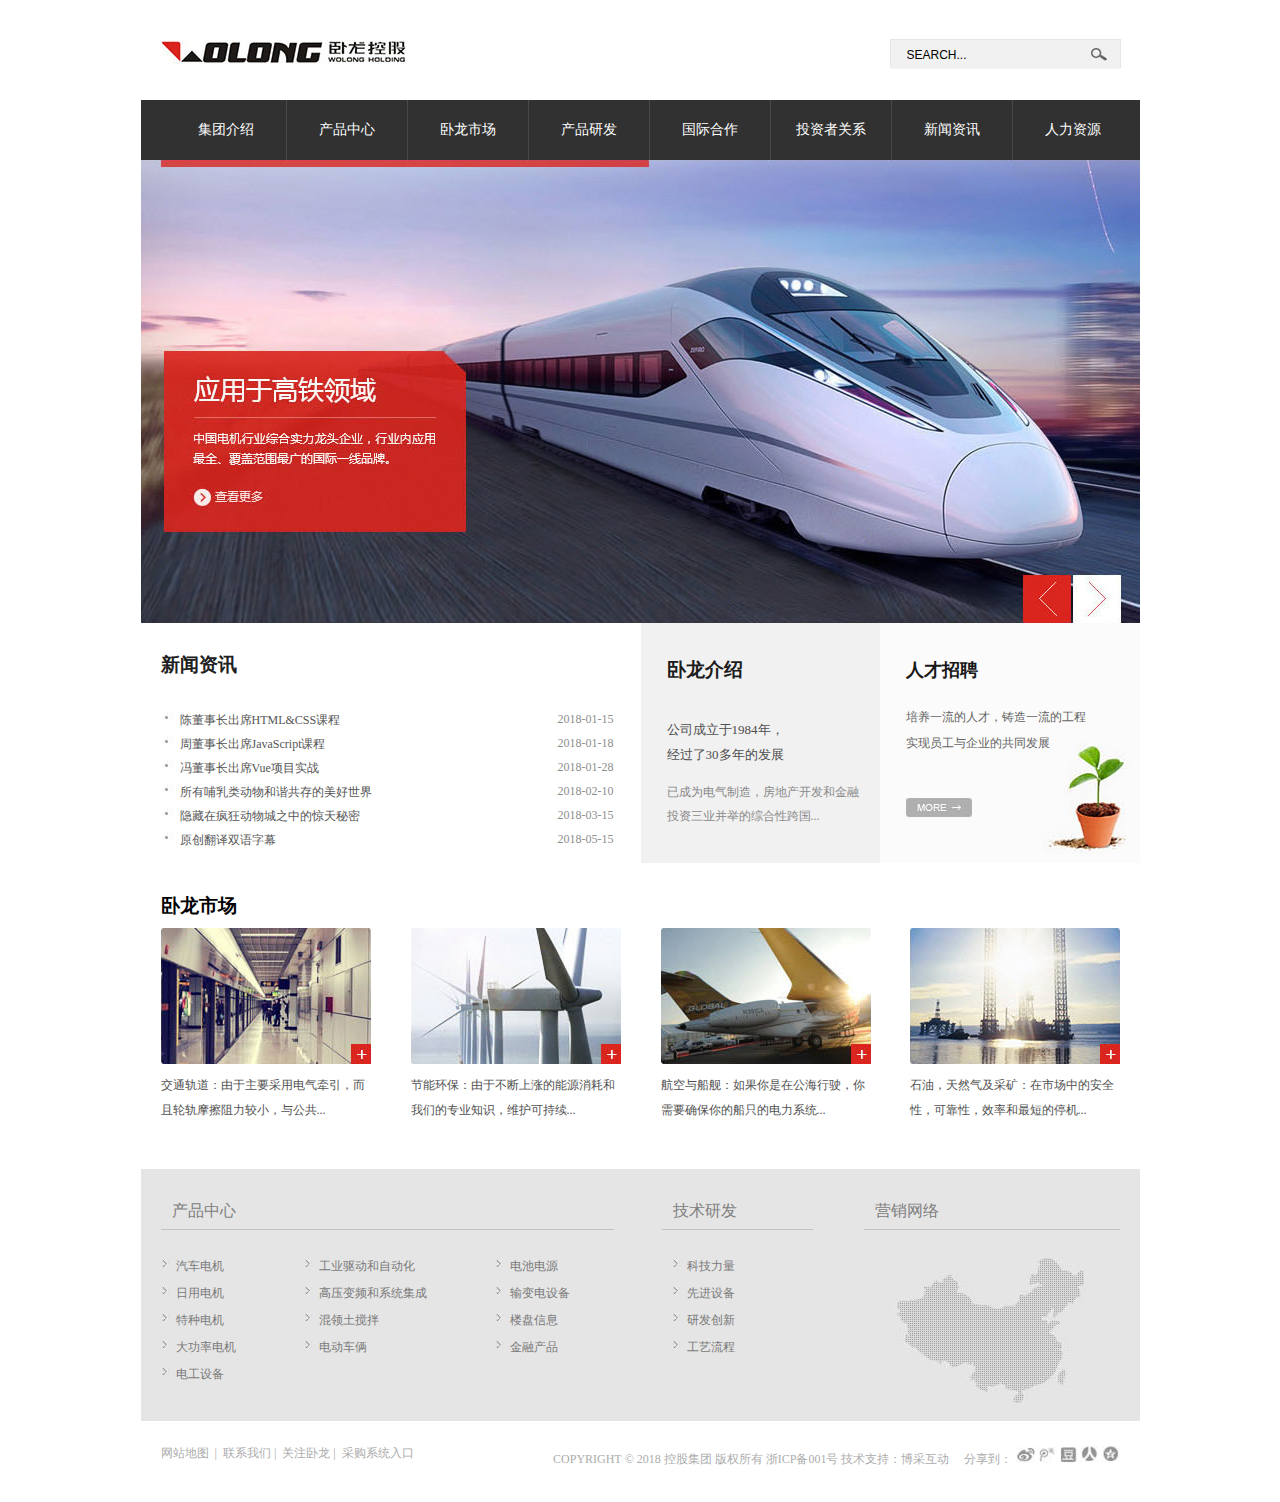
<file: index.html>
<!DOCTYPE html>
<html>
	<head>
		<meta charset="UTF-8">
		<title>首页之卧龙</title>
		<link rel="stylesheet" href="css/stylesIndex.css" />
	</head>
	<body>
		<!--1.头部-->
		<div id="header">
			<div class="logo">
				<a href="#">
					<img src="img/logo1.png"/>
				</a>
			</div>			
			<div class="search">
				<form>
					<input type="text" value="SEARCH..." class="txt"/>
					<input type="submit" value="" class="btn" />
				</form>
			</div>
		</div>
		<!--2.导航-->
		<div id="nav">
			<ul>
				<li><a href="#">集团介绍</a></li>
				<li><a href="#">产品中心</a></li>
				<li><a href="#">卧龙市场</a></li>
				<li><a href="#">产品研发</a></li>
				<li><a href="#">国际合作</a></li>
				<li><a href="#">投资者关系</a></li>
				<li><a href="#">新闻资讯</a></li>
				<li class="eight"><a href="#">人力资源</a></li>
			</ul>
		</div>
		<!--3.横幅-->
		<div id="banner">
			<a href="#">
				<img src="img/banner1.png" />
			</a>
		</div>
		<!--4.新闻-->
		<div id="news">
			<div class="news-1">
				<div class="infomation1">
					<h3>新闻资讯</h3>
					<ul>
						<li><a href="#">陈董事长出席HTML&CSS课程</a>
							<span>2018-01-15</span>
						</li>
						<li><a href="#">周董事长出席JavaScript课程</a>
							<span>2018-01-18</span>
						</li>
						<li><a href="#">冯董事长出席Vue项目实战</a>
							<span>2018-01-28</span>
						</li>
						<li><a href="#">所有哺乳类动物和谐共存的美好世界</a>
							<span>2018-02-10</span>
						</li>
						<li><a href="#">隐藏在疯狂动物城之中的惊天秘密</a>
							<span>2018-03-15</span>
						</li>
						<li><a href="#">原创翻译双语字幕</a>
							<span>2018-05-15</span>
						</li>
					</ul>
				</div>
				<div class="infomation2">
					<h3>
						卧龙介绍
					</h3>
					<p class="info1">公司成立于1984年，经过了30多年的发展</p>
					<p class="info2">已成为电气制造，房地产开发和金融投资三业并举的综合性跨国...</p>
				</div>
				<div class="infomation3">
					
					<h3>
						人才招聘
					</h3>
					<p class="hr1">培养一流的人才，铸造一流的工程实现员工与企业的共同发展</p>
					<a href="#" class="more">
						<img src="img/more.png" />
					</a>
					
				</div>
			</div>
			<div class="news-2">
				<h3>卧龙市场</h3>
				<div class="contents">
					<div class="p1">
						<img src="img/p1.png" />
						<a href="#">
						交通轨道：由于主要采用电气牵引，而且轮轨摩擦阻力较小，与公共...	
						</a>
					</div>
					<div class="p2">
						<img src="img/p2.png" />
						<a href="#">
						节能环保：由于不断上涨的能源消耗和我们的专业知识，维护可持续...	
						</a>
					</div>
					<div class="p3">
						<img src="img/p3.png" />
						<a href="#">
						航空与船舰：如果你是在公海行驶，你需要确保你的船只的电力系统...	
						</a>
					</div>
					<div class="p4">
						<img src="img/p4.png" />
						<a href="#">
						石油，天然气及采矿：在市场中的安全性，可靠性，效率和最短的停机...	
						</a>
					</div>
				</div>
			</div>
		</div>
		<!--5.底部-->
		<div id="footer">
			<div class="section1">
				<div class="info1">
					<h3>产品中心</h3>
					<ul>
						<li><a href="#">汽车电机</a> </li>
						<li><a href="#">日用电机</a></li>
						<li><a href="#">特种电机</a></li>
						<li><a href="#">大功率电机</a></li>
						<li><a href="#">电工设备</a></li>
					</ul>
					<ul style="margin: 0 68px">
						<li><a href="#">工业驱动和自动化</a></li>
						<li><a href="#">高压变频和系统集成</a></li>
						<li><a href="#">混领土搅拌</a></li>
						<li><a href="#">电动车俩</a></li>
						
					</ul>
					<ul>
						<li><a href="#">电池电源</a></li>
						<li><a href="#">输变电设备</a></li>
						<li><a href="#">楼盘信息</a></li>
						<li><a href="#">金融产品</a></li>
						
					</ul>
				</div>
				<div class="info2">
					<h3>技术研发</h3>
					<ul style="padding-left: 10px;">
						<li><a href="#">科技力量</a></li>
						<li><a href="#">先进设备</a></li>
						<li><a href="#">研发创新</a></li>
						<li><a href="#">工艺流程</a></li>
						
					</ul>
				</div>
				<div class="info3">
					<h3>营销网络</h3>
					<img src="img/map.png"  />
				</div>
			</div>
			
			<div class="section2">
				<div class="view1">
					<a href="#">网站地图</a>
					<span>|</span> 
					<a href="#">联系我们</a><span>|</span> 
					<a href="#">关注卧龙</a><span>|</span> 
					<a href="#">采购系统入口</a>
				</div>
				<div class="view2">
					COPYRIGHT&nbsp;&copy;&nbsp;2018&nbsp;控股集团&nbsp;版权所有&nbsp;浙ICP备001号&nbsp;技术支持：博采互动&nbsp;&nbsp;&nbsp;&nbsp;
					分享到：
					<a href="#"><img src="img/bo.png"/></a>
					<a href="#"><img src="img/wei.png"/></a>
					<a href="#"><img src="img/dou.png"/></a>
					<a href="#"><img src="img/ren.png"/></a>
					<a href="#"><img src="img/xin.png"/></a>
				</div>
			</div>
		</div>
		
	</body>
</html>
</file>
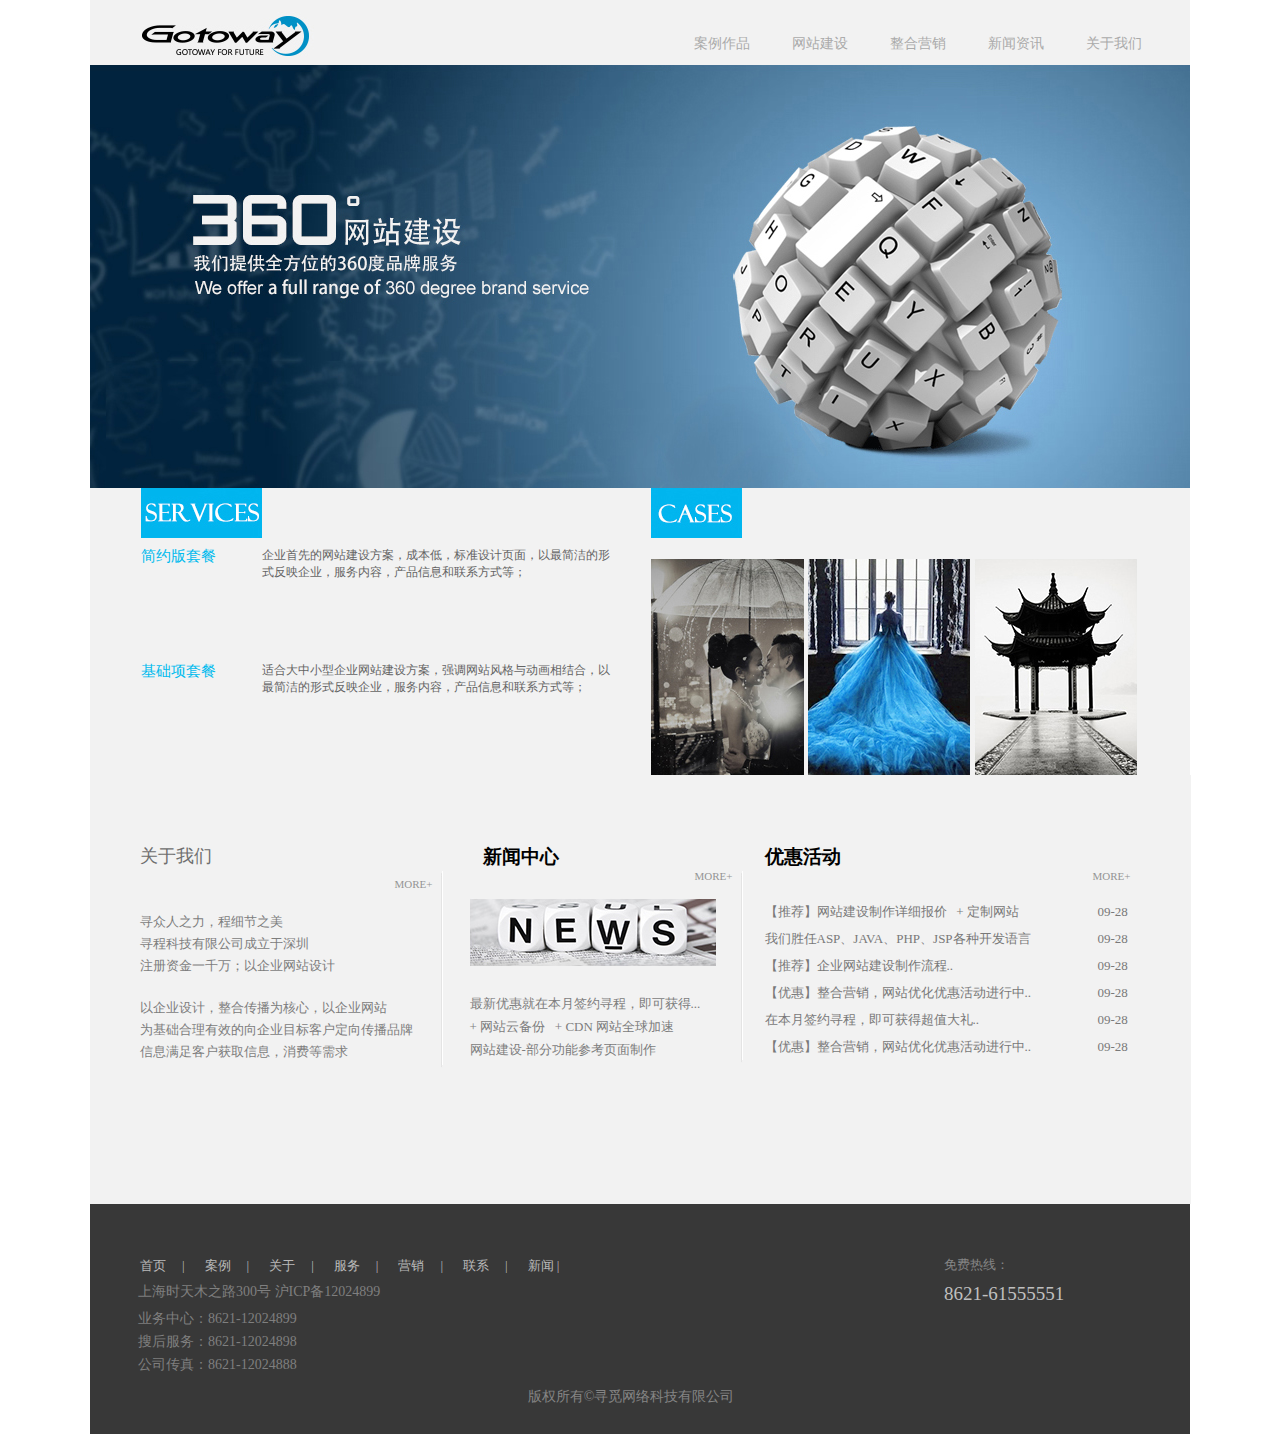
<file: The360/index.html>
<!DOCTYPE html>
<html>
	<head>
		<meta charset="UTF-8">
		<title>网站360 | 首页</title>
		<link rel="stylesheet" href="css/style360.css" />
	</head>
	<body>
		<div id="header">
			<div class="logo">
				<a href="#"><img src="img/goto.png"/></a>
			</div>
			<div class="nav">
				<a href="#">案例作品</a>
				<a href="#">网站建设</a>
				<a href="#">整合营销</a>
				<a href="#">新闻资讯</a>
				<a href="#">关于我们</a>
			</div>
		</div>
		
		<div id="banner">
			<a href="#"><img src="img/ban1.png"/></a>
		</div>
		
		<!--服务-->
		<div id="services">
			<div class="service">
				<div class="s1">
					<a href="#"><img src="img/services.png"/></a>
				</div>
				<div class="s2">
					<div class="left">
						简约版套餐
					</div>
					<div class="right">
						企业首先的网站建设方案，成本低，标准设计页面，以最简洁的形式反映企业，服务内容，产品信息和联系方式等；
					</div>
				</div>
				<div class="s3">
					<div class="left">
						基础项套餐
					</div>
					<div class="right">
						适合大中小型企业网站建设方案，强调网站风格与动画相结合，以最简洁的形式反映企业，服务内容，产品信息和联系方式等；
					</div>
				</div>
			</div>
			
			
			<div class="cases">
				<div class="case">
					<a href="#"><img src="img/cases.png"/></a>
				</div>
				
				<div class="photo">
					<a href="#"><img src="img/p1.png"/></a>
					<a href="#"><img src="img/p2.png"/></a>
					<a href="#"><img src="img/p3.png"/></a>
				</div>
				
			</div>
		</div>
		
		<!--关于-->
		<div id="about">
			<div class="view us">
				<h3 class="title">关于我们</h3>
				<p class="more">MORE+</p>
				<div class="contents">
					<p class="info1">
						寻众人之力，程细节之美<br />
						寻程科技有限公司成立于深圳<br />
						注册资金一千万；以企业网站设计
					</p>
					<p class="info2">
						以企业设计，整合传播为核心，以企业网站<br />
						为基础合理有效的向企业目标客户定向传播品牌<br />
						信息满足客户获取信息，消费等需求
					</p>
					
				</div>
			</div>
			<div class="view news">
				<h3 class="title">新闻中心</h3>
				<p class="more">MORE+</p>
				<div class="contents">
					<div class="con1">
						<img src="img/news.png" />
					</div>
					<div class="con2">
						<p class="info">
							最新优惠就在本月签约寻程，即可获得...<br />
							+&nbsp;网站云备份&nbsp&nbsp&nbsp+&nbspCDN 网站全球加速<br />
							网站建设-部分功能参考页面制作
						</p>
					</div>
				</div>
			</div>
			<div class="view special">
				<h3 class="title" >优惠活动</h3>
				<p class="more">MORE+</p>
				<div class="actives">
					<div class="detail">
						<p>
						<a href="#">【推荐】网站建设制作详细报价&nbsp;&nbsp;&nbsp;+&nbsp;定制网站<br /></a>
						<a href="#">我们胜任ASP、JAVA、PHP、JSP各种开发语言<br /></a>
						<a href="#">【推荐】企业网站建设制作流程..<br /></a>
						<a href="#">【优惠】整合营销，网站优化优惠活动进行中..<br /></a>
						<a href="#">在本月签约寻程，即可获得超值大礼..<br /></a>
						<a href="#">【优惠】整合营销，网站优化优惠活动进行中..</a>
						</p>
					</div>
					<div class="date">
						<p>
							09-28
							09-28
							09-28
							09-28
							09-28
							09-28
						</p>
					</div>
				</div>
			</div>
		</div>
		
		
		<div id="footer">
			<div class="contact">
				<div class="add">
					<div class="nav">
						<a href="#">首页</a><span>|</span>
						<a href="#">案例</a><span>|</span>
						<a href="#">关于</a><span>|</span>
						<a href="#">服务</a><span>|</span>
						<a href="#">营销</a><span>|</span>
						<a href="#">联系</a><span>|</span>
						<a href="#">新闻</a><span style="padding-left: 3px;">|</span>
					</div>
					<div class="address">
						<p style="height: 27px;">
							上海时天木之路300号 沪ICP备12024899							
						</p>
						<p>
							业务中心：8621-12024899							
						</p>
						<p>
							搜后服务：8621-12024898							
						</p>
						<p>
							公司传真：8621-12024888							
						</p>
					</div>
				</div>
				
				<div class="tel">
					<p class="free">
						免费热线：
					</p>
					<p class="number">
						8621-61555551
					</p>
				</div>
			</div>
			<div class="copyright">
				<p>
					版权所有&copy;寻觅网络科技有限公司
				</p>
			</div>
		</div>
	</body>
</html>
</file>
<file: css/stylesIndex.css>
*{
	margin: 0;
	padding: 0;
}
#header{
	width: 999px;
	height: 100px;
	background: #ffffff;
	margin: 0 auto;
}
#header .logo{
	width: 245px;
	height: 29px;
	background: ghostwhite;
	float: left;
	margin: 39px 0 32px 21px;
	
}
#header .search{
	width: 229px;
	height: 27px;
	background: #f1f1f1;
	float: right;
	margin: 39px 19px 32px 0;
	border: solid 1px #e6e6e6;
}
#header .search .txt{
	/*width: 197px;-16*/
	width: 181px;
	height: 29px;
	border: none;
	float: left;
	font-size: 12px;
	padding-left: 16px;
	background: #f1f1f1;
}
#header .search .btn{
	width: 32px;
	height: 29px;
	float: left;
	background: url(../img/searchBtn.png) no-repeat left center #f1f1f1 ;
	border: none;
}

#nav{
	width: 999px;
	height: 60px;
	background: #313131;
	margin: 0 auto;
}
#nav ul{
	padding-left: 25px;
}
#nav ul li{
	float: left;
	list-style: none;
	width: 120px;
	height: 60px;
	line-height: 60px;
	text-align: center;
	border-right: solid 1px #484848;
	font-size: 14px;	
	background: #313131;
	
}
#nav ul .eight{
	border-right: none;
}
#nav ul li a{
	color: white;
	text-decoration: none;
	font-family: "微软雅黑";
}


#banner{
	width: 999px;
	height: 463px;
	/*background: #b5b7dd;*/
	margin: 0 auto;
}

#news{
	width: 999px;
	height: 546px;
	/*background: #f1f1f1;*/
	margin: 0 auto;
}
#news .news-1{
	width: 999px;
	height: 240px;
	/*background: #f1f1f1;*/
	
}
#news .news-1 .infomation1{
	/*width: 500px;-20-27*/
	width: 453px;
	height: 240px;
	background: white;
	float: left;
	padding-left: 20px;
	padding-right: 27px;
}
#news .news-1 .infomation1 h3{
	font-size: 19px;
	height: 84px;	
	line-height: 84px;
	font-family: "微软雅黑";
	color: #202020;
}
#news .news-1 .infomation1 ul li{
	list-style-position: inside;
	list-style-image: url(../img/dot.png);
	height: 24px;
	line-height: 24px;
	width: 453px;
}
#news .news-1 .infomation1 ul li a{
	text-decoration: none;
	color: #595959;
	font-size: 12px;
	font-family: "微软雅黑";
	color: #555555;
}
#news .news-1 .infomation1 ul li span{
	float: right;
	color: #8e8e8e;
	font-size: 12px;
}
	
#news .news-1 .infomation2{
	/*width: 239px;-26*/
	width: 213px;
	height: 240px;
	background: #f1f1f1;
	float: left;
	padding-left: 26px;
}
#news .news-1 .infomation2 h3{
	line-height: 94px;
	font-size: 19px;
	font-family: "微软雅黑";
	color: #1c1c1c;
}
#news .news-1 .infomation2 .info1{
	font-size: 13px;
	font-family: "微软雅黑";
	line-height: 25px;
	width: 127px;
	color: #4f4f4f;
}
#news .news-1 .infomation2 .info2{
	font-size: 12px;
	font-family: "微软雅黑";
	line-height: 24px;
	width: 195px;
	margin-top: 13px;
	color: #898989;
}

#news .news-1 .infomation3{
	/*width: 260px;-26*/
	width: 234px;
	height: 240px;
	background: #fbfbfb url(../img/flower.png) no-repeat 162px 120px;
	float: left;
	padding-left: 26px;
}

#news .news-1 .infomation3 h3{
	font-size: 18px;
	font-family: "微软雅黑";
	line-height: 94px;
	color: #181818;
	margin-bottom: -13px;
}

#news .news-1 .infomation3 .hr1{
	font-size: 12px;
	font-family: "微软雅黑";
	width: 182px;
	line-height: 26px;
	color: #656565;
	margin-bottom: 42px;
}

#news .news-2{
	/*width: 999px;-20-20*/
	width: 959px;
	/*height: 306px;-30-35*/
	height: 241px;
	background: #ffffff;
	padding: 30px 20px 35px 20px;
}
#news .news-2 h3{
	height: 35px;
	font-family: "微软雅黑";
}
#news .news-2 .contents{
	height: 204px;
	background: #ffffff;
	/*line-height: 25px;*/
}
#news .news-2 .contents .p1 {
	float: left;
	margin: 0px 20px 0 0;
	width: 210px;
	font-size: 12px;
	line-height: 25px;
	/*text-decoration: none;*/
}
#news .news-2 .contents .p2 {
	float: left;
	margin: 0px 20px;
	width: 210px;
	font-size: 12px;
	line-height: 25px;
	/*text-decoration: none;*/
}

#news .news-2 .contents .p3{
	float: left;
	margin: 0px 20px;
	width: 210px;
	font-size: 12px;
	line-height: 25px;
	
}

#news .news-2 .contents .p4{
	float: left;
	margin: 0 0 0 19px;
	width: 210px;
	font-size: 12px;
	line-height: 25px;
}
#news .news-2 .contents a{
	text-decoration: none;
	color: #515151;
}


#footer{
	width: 999px;
	height: 332px;
	/*background: #e5e5e5;*/
	margin: 0 auto;
}
#footer .section1{
	/*width: 999px;-40*/
	width: 959px;
	/*height: 252px;-32*/
	height: 220px;
	background: #e5e5e5;
	padding: 32px 20px 0 20px;
}
#footer .section1 h3{
	font-family: "微软雅黑";
	font-size: 16px;
	font-weight: normal;
	border-bottom: solid 1px #c2c2c2;
	height: 28px;
	color: #808080;
	padding-left: 11px;
	margin-bottom: 22px;
}

#footer .section1 .info1{
	width: 453px;
	height: 220px;
	background: #e5e5e5;
	float: left;
}
#footer .section1 .info1 ul{
	
	float: left;
	
	color: #a2a2a2;
	
}
#footer .section1 ul li{
	list-style: url(../img/list1.png) inside;
	/*list-style-position: inside;*/
	line-height: 25px;
}
#footer .section1 ul li a{
	text-decoration: none;
	/*line-height: 25px;*/
	font-size: 12px;
	font-family: "微软雅黑";
	color: #7a7a7a;
}

#footer .section1 .info2{
	width: 151px;
	height: 220px;
	background: #e5e5e5;
	float: left;
	margin: 0 51px 0 48px;
}

#footer .section1 .info3{
	width: 256px;
	height: 220px;
	background: #e5e5e5;
	float: left;
}
#footer .section1 .info3 img{
	margin: 5px 0 0 30px;
}

#footer .section2{
	/*width: 999px;-40*/
	width: 959px;
	height: 81px;
	/*background: #ffffff;*/
	padding: 0 20px;
}

#footer .section2 .view1{
	width: 258px;
	/*height: 81px;-24*/
	height: 57px;
	background: #ffffff;
	float: left;
	color: #ACACAC;
	font-size: 12px;
	padding-top: 24px;
}
#footer .section2 .view1 a{
	text-decoration: none;
	font-size: 12px;
	color: #ACACAC;
	font-family: "微软雅黑";
	 
}
#footer .section2 .view1 span{
	margin: 0 3px;
}

#footer .section2 .view2{
	width: 596px;
	/*height: 81px;-24*/
	height: 57px;
	background: #FFFFFF;
	float: right;
	font-size: 12px;
	color: #ACACAC;
	font-family: "微软雅黑";
	padding-top: 24px;
	text-align: right;
}
</file>
<file: The360/css/style360.css>
*{
	margin: 0;
	padding: 0;
}
html, body{height: 100%;}

#header{
	/*width: 1100px;-48-48*/
	width: 1004px;
	height: 65px;
	margin: 0 auto;
	background: #F2F2F2;
	padding: 0 48px;
}
#header .logo{
	width: 176px;
	height: 53px;
	float: left;
	padding-top: 12px;
}
#header .nav{
	width: 489px;
	/*height: 65px;-34*/	
	height: 31px;
	float: right;
	text-align: right;
	padding-top: 34px;
	/*background: #0000FF;*/
}
#header .nav a{
	text-decoration: none;
	font-size: 14px;
	font-family: "微软雅黑";
	color: #aaaaaa;
	margin-left: 38px;
}
#header .nav a:hover{color: palevioletred;}

#banner{
	width: 1100px;
	height: 423px;
	margin: 0 auto;
	background: darkblue;	
}

#services{
	width: 1100px;
	height: 287px;
	margin: 0 auto;
	background: #f2f2f2;
}
#services .service{	
	width: 471px;
	height: 287px;
	margin-left: 51px;
	float: left;
	/*background: greenyellow;*/	
}
#services .service .s1{
	width: 471px;
	height: 50px;
	margin-bottom: 9px;
}
#services .service .s2{
	height: 115px;
}
#services .service .s3{
	height: 115px;
}

#services .service .left{
	width: 121px;
	height: 115px;
	float: left;
	font-size: 15px;
	color: #01bbee;
	font-family: "微软雅黑";
}
#services .service .right{
	width: 350px;
	float: left;
	font-size: 12px;
	color: #646464;
	font-family: "微软雅黑";
}


#services .cases{
	width: 488px;
	height: 287px;
	margin-right: 51px;
	float: right;
	/*background: gray;*/
}
#services .cases .case{
	width: 488px;
	height: 50px;
	
}

#services .cases .photo{
	width:488px;
	height: 214px;
	margin-top: 21px;
}
#about{
	width: 1001px;
	height: 429px;
	margin: 0 auto;
	background: #F2F2F2;
	padding: 0 50px;
}
#about .view{
	/*float: left;*/
	/*background: url(../img/seprate.png);*/
}

#about .us{
	width: 303px;
	height: 225px;
	margin-top: 69px;
	/*background: #F2F2F2;*/
	float: left;
	background: url(../img/seprate.png) no-repeat right bottom;
}
#about .us .title{
	height: 34px;
	font-weight: normal;
	font-size: 18px;
	color: #6e6e6e;

}
#about .view .more{
	height: 28px;
	font-size: 11px;
	text-align: right;
	padding-right: 10px;
	color: #959595;
}


#about .us .contents{
	width: 303px;
	height: 163px;
	/*background: #f2f2f2;*/
	background: url(../img/seprate.png) no-repeat right bottom;
}
#about .us .contents p{
	font-size: 13px;
	font-family: "微软雅黑";
	line-height: 22px;
	color: #7d7d7d;
}
#about .us .contents .info1{
	margin-top: 5px;
}
#about .us .contents .info2{
	margin-top: 20px;
}

#about .news{
	width: 300px;
	height: 225px;
	float:left;
	margin-top: 69px;
	/*background: #f2f2f2;*/
	background: url(../img/seprate.png) no-repeat right bottom;
}
#about .news .title{
	padding-left: 40px;
}
#about .view .con1{
	width: 300px;
	height: 94px;
	padding-left: 27px;
}
#about .news .contents .con2 p{
	font-size: 13px;
	font-family: "微软雅黑";
	line-height: 23px;
	color: #7d7d7d;
	padding-left: 27px;
}

#about .special .title{
	padding-left: 22px;
}

#about .special{
	width: 398px;
	height: 225px;
	float: left;
	margin-top: 69px;
	background: #F2F2F2;
}
#about .special .actives .detail{
	/*width: 359px;-22*/
	width: 333px;
	height: 164px;
	background: #F2F2F2;
	padding-left: 22px;
	float: left;
}
#about .special .actives p{
	color: #797979;
	font-size: 13px;
	line-height: 27px;
}
#about .special .actives a{
	text-decoration: none;
	color: #797979;
}
#about .special .actives a:hover{
	color: #e13636;
	font-size: 16px;
}

#about .special .actives .date{
	width: 43px;
	height: 164px;
	/*background: greenyellow;*/
	float: left;
}
#footer{
	/*width: 1100px;-116*/
	width: 984px;
	/*height: 230px;-52*/
	height: 178px;
	margin: 0 auto;
	background: #383838;
	/*background: #01BBEE;*/
	padding: 52px 68px 0 48px;
}
#footer .contact{
	width: 986px;
	height: 132px;
	background: #383838;
	
}
#footer .contact .add{
	width: 455px;
	height: 132px;
	float: left;
	background: #383838;
}
#footer .contact .add .nav{
	padding-left: 2px;
	height: 15px;
	margin-bottom: 12px;
}
#footer .contact .add .nav a{
	text-decoration: none;
	font-size: 13px;
	color: #bababa;
	font-family: "微软雅黑";
}
#footer .contact .add .nav a:hover{
	color: brown;
	font-size: 18px;
}
#footer .contact .add .nav span{
	font-size: 13px;
	color: #bababa;
	padding: 0 16px 0;
}
#footer .contact .add .address{
	/*margin-top 12px;*/
}
#footer .contact .add p{
	font-size: 14px;
	font-family: "微软雅黑";
	color: #7f7f7f;
	height: 23px;
}

#footer .contact .tel{
	width: 180px;
	height: 45px;
	/*background: gold;*/
	float: right;
}

#footer .contact .tel .free{
	font-size: 13px;
	font-family: "微软雅黑";
	color: #858585;
}
#footer .contact .tel .number{
	font-size: 19px;
	color: #bfbfbf;
	padding-top: 9px;
}

#footer .copyright{
	width: 986px;
	height: 46px;
	/*background: red;*/
	text-align: center;
}
#footer .copyright p{
	font-size: 14px;
	font-family: "楷体";
	color: #858585;
}
</file>
